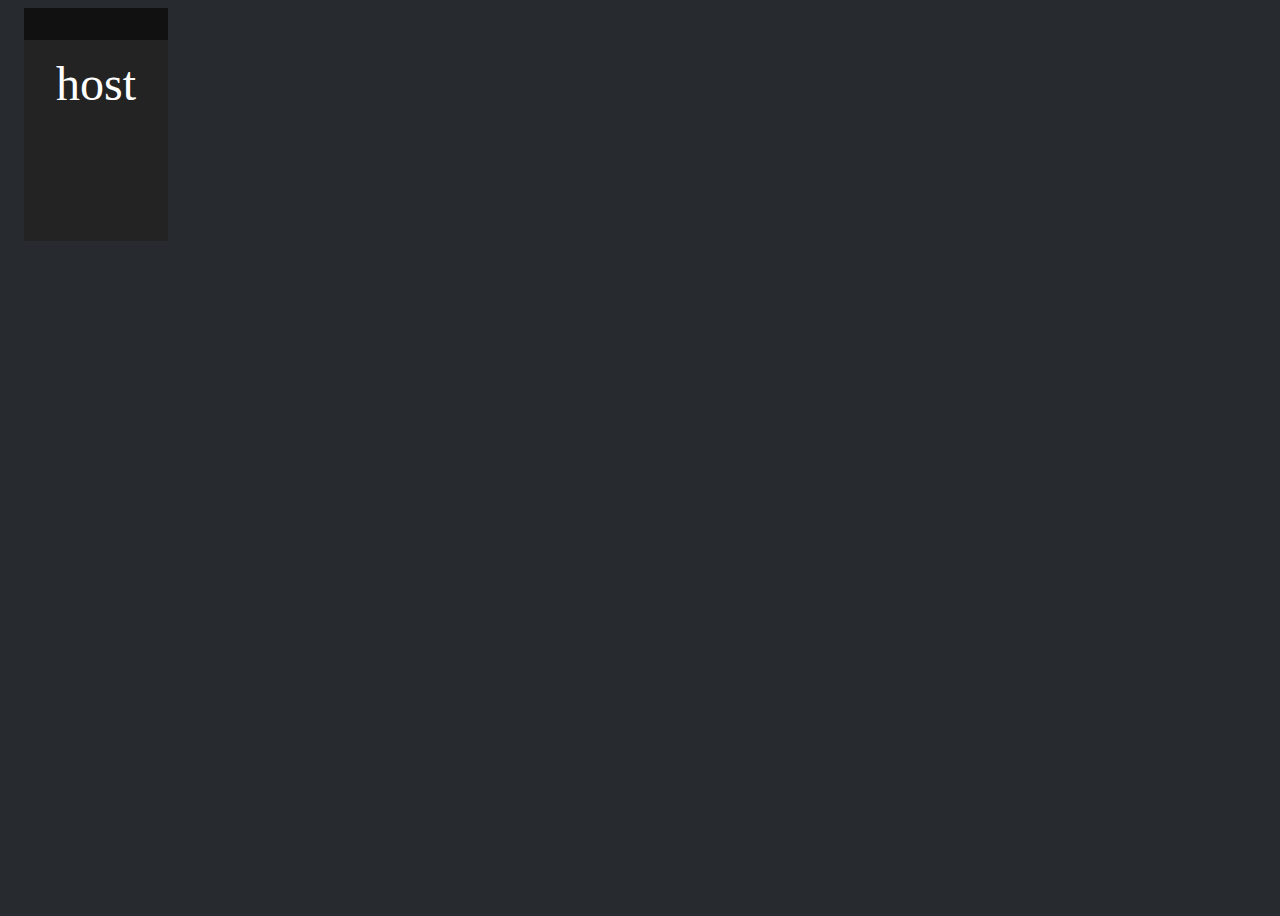
<file: web/gui/dash-example.html>
<!DOCTYPE html>
<html lang="en">
<head>
	<meta http-equiv="Content-Type" content="text/html; charset=utf-8">
	<meta charset="utf-8">
	<meta http-equiv="X-UA-Compatible" content="IE=edge,chrome=1">
	<meta name="viewport" content="width=device-width, initial-scale=1">
	<meta name="apple-mobile-web-app-capable" content="yes">
	<meta name="apple-mobile-web-app-status-bar-style" content="black-translucent">
</head>
<body>
	<div id="alarms" class="collapsed">
		<div class="alarm-collapse-button" onclick="dash.toggle_alarm_collapse()">&rsaquo;</div>
		<span class="alarm-count"></span>
		<h1>Alarms</h1>
		<div class="alarm-host-list"></div>
		<div class="settings-button" onclick="dash.reorder_hosts()">&#9881;</div>
	</div>
	<div id="dash">
		<div class="netdata-host-stats-container template">
			<div class="drag-anchor"></div>
			<div class="netdata-host-name">host</div>
			<div class="netdata-host-stats">
				<div class="dash-graph"
					data-dash-netdata="system.cpu"
					data-dygraph-valuerange="[0, 100]">
				</div>
				<div class="dash-graph"
					data-dash-netdata="system.load">
				</div>
				<div class="dash-graph"
					data-dash-netdata="system.ram">
				</div>
				<div class="dash-graph"
					data-dash-netdata="system.net">
				</div>
				<div class="dash-graph"
					data-dash-netdata="system.processes">
				</div>
				<div class="dash-graph"
					data-dash-netdata="apps.cpu">
				</div>
				<div class="dash-graph"
					data-dash-netdata="apps.mem">
				</div>
				<div class="dash-charts">
					<div class="dash-chart"
						data-dash-netdata="system.io"
						data-dimensions="in"
						data-title="Disk Read"
						data-common-units="dash.io">
					</div>
					<div class="dash-chart"
						data-dash-netdata="system.io"
						data-dimensions="out"
						data-title="Disk Write"
						data-common-units="dash.io">
					</div>
					<div class="dash-chart"
						data-dash-netdata="system.cpu"
						data-chart-library="gauge"
						data-title="CPU"
						data-units="%"
						data-gauge-max-value="100"
						data-colors="#22AA99"
						data-gauge-stroke-color="#373B40">
					</div>
					<div class="dash-chart"
						data-dash-netdata="system.net"
						data-dimensions="received"
						data-title="Net Inbound"
						data-common-units="dash.net">
					</div>
					<div class="dash-chart"
						data-dash-netdata="system.net"
						data-dimensions="sent"
						data-title="Net Outbound"
						data-common-units="dash.net">
					</div>
					<div class="dash-chart"
						data-dash-netdata="system.ram"
						data-dimensions="used|buffers|active|wired"
						data-append-options="percentage"
						data-title="Used RAM"
						data-units="%"
						data-easypiechart-max-value="100"
						data-colors="#EE9911">
					</div>
				</div>
			</div>
		</div>
	</div>
</body>
<script
	src="https://code.jquery.com/jquery-3.4.1.min.js"
	integrity="sha256-CSXorXvZcTkaix6Yvo6HppcZGetbYMGWSFlBw8HfCJo="
	crossorigin="anonymous">
</script>
<script type="text/javascript">
class PickNSort {
	// PickNSort.js

    constructor (dark) {
        this.items = [];
        this.callback = function (output, disabled) { console.log(output, disabled) };
        this.reset = function () { this.items = [] };
        this.last_output = {
            enabled: [],
            disabled: []
        }

        this.add_css_to_page(dark);
    }

    create_modal () {
        $("<div></div>", {
            id: "picknsort-container"
        }).appendTo('body');

        $("<div></div>", {
            id: 'picknsort-window'
        }).appendTo('#picknsort-container');

        $("<div></div>", {
            id: "picknsort-close-button",
            text: '\u2573'
        }).appendTo('#picknsort-window');

        $("<div></div>", {
            id: "picknsort-item-list"
        }).appendTo('#picknsort-window')

        $("<div></div>", {
            text: "Apply",
            id: "picknsort-apply-button"
        }).appendTo('#picknsort-window');

        $("<div></div>", {
            text: "Reset",
            id: "picknsort-reset-button"
        }).appendTo('#picknsort-window');

        $('#picknsort-close-button').click(function () {
            picknsort.destroy_modal();
            picknsort.callback(null, null);
        });

        $('#picknsort-apply-button').click(function () {
            picknsort.apply();
        });

        $('#picknsort-reset-button').click(function () {
            picknsort.reset();
        });
    }

    destroy_modal () {
        $('#picknsort-container').remove();
    }

    populate_list () {
        this.clear_list();

        for (var i=0, len=this.items.length; i<len; i++) {
            this.draw_item(i);
        }
    }

    draw_item (index) {
        var item = this.items[index];

        var $item = $("<div></div>").addClass("picknsort-item");

        var $checkbox= $("<div></div>").addClass('picknsort-item-checkbox-wrapper');

        $("<input>", {
            type: "checkbox",
            checked: item.enabled
        }).addClass('picknsort-item-checkbox')
        .appendTo($checkbox);

        var $value = $("<div></div>", {
            text: item.value
        }).addClass("picknsort-item-value");

        var $nav = $("<div></div>").addClass("picknsort-item-nav")
        .append("<div class='picknsort-item-down' data-index='" + index + "' onclick='picknsort.shift_down(this)'>&#8595;</div>")
        .append("<div class='picknsort-item-up' data-index='" + index + "' onclick='picknsort.shift_up(this)'>&#8593;</div>");

        $item.append($checkbox).append($value).append($nav).appendTo('#picknsort-item-list');
    }

    clear_list () {
        $('#picknsort-item-list').html('');
    }

    popup (callback, reset, options={}) {
        this.callback = callback || this.callback;
        this.reset = reset || this.reset;
        if (!options.enabled) {
            options.enabled = this.last_output.enabled;
        }
        if (!options.disabled) {
            options.disabled = this.last_output.disabled;
        }

        this.parse_items(options.enabled, options.disabled);
        if (this.items.length) {
            this.create_modal();
            this.populate_list();
        }

    }

    parse_items (enabled, disabled) {
        this.items = [];

        for (var i=0, len=enabled.length; i<len; i++) {
            this.items.push({
                value: enabled[i],
                enabled: true
            });
        }

        for (var i=0, len=disabled.length; i<len; i++) {
            this.items.push({
                value: disabled[i],
                enabled: false
            });
        }
    }

    shift_down (el) {
        var index = $(el).data('index');
        if (index === this.items.length - 1) {
            return;
        }
        var temp = this.items[index];
        this.items[index] = this.items[index + 1];
        this.items[index + 1] = temp;
        this.move_element_down(index);
    }

    shift_up (el) {
        var index = $(el).data('index');
        if (index === 0) {
            return;
        }
        var temp = this.items[index];
        this.items[index] = this.items[index - 1];
        this.items[index - 1] = temp;
        this.move_element_up(index);
    }

    move_element_up (index) {
        var $src = $('.picknsort-item:eq(' + index + ')');
        var $dest = $('.picknsort-item:eq(' + (index-1) + ')');
        $src.insertBefore($dest);

        // Update data-index
        $src.find('.picknsort-item-down, .picknsort-item-up').data("index", index-1);
        $dest.find('.picknsort-item-down, .picknsort-item-up').data("index", index);
    }

    move_element_down (index) {
        var $src = $('.picknsort-item:eq(' + index + ')');
        var $dest = $('.picknsort-item:eq(' + (index+1) + ')');
        $src.insertAfter($dest);

        // Update data-index
        $src.find('.picknsort-item-down, .picknsort-item-up').data("index", index+1);
        $dest.find('.picknsort-item-down, .picknsort-item-up').data("index", index);
    }

    apply () {
        var out = [];
        for (var i=0, len=this.items.length; i<len; i++) {
            out.push(this.items[i].value);
        }
        var disabled = [];
        $('input.picknsort-item-checkbox:not(:checked)').each(function (elindex) {
            var itemindex = $('input.picknsort-item-checkbox').index($(this));
            // Adjust for deleted elements
            var spliceindex = itemindex - (1 * elindex);
            var del = out.splice(spliceindex, 1);
            disabled.push(del[0]);
        });
        this.callback(out, disabled);
        this.last_output = {
            enabled: out,
            disabled: disabled
        }
        this.destroy_modal();
    }

    add_css_to_page (dark) {
        var light_theme = {
            windowbg: "#FFF",
            itembg: "#F4F4F4",
            itemcolor: "#535353"
        }
        var dark_theme = {
            windowbg: "#444",
            itembg: "#333",
            itemcolor: "#DBDBDB"
        }
        var current_theme = (dark) ? dark_theme : light_theme;
        $("<style>")
            .prop("type", "text/css")
            .html(`
#picknsort-container {
    position: fixed;
    z-index: 9999 !important;
    top: 0;
    bottom: 0;
    left: 0;
    right: 0;
    background: rgba(0,0,0,0.5);
}
#picknsort-window {
    max-height: 90vh;
    width: 40em;
    background: ${current_theme.windowbg};
    position: absolute;
    top: 5em;
    left: calc(50% - 20em);
    padding: 2em;
    padding-top: 4em;
}
#picknsort-close-button {
    position: absolute;
    top: 1em;
    font-size: 1.5em;
    color: #666;
    right: 1em;
    cursor: pointer;
}
#picknsort-item-list {
    max-height: 60vh;
    overflow-y: scroll;
    margin-bottom: 1em;
}
#picknsort-apply-button, #picknsort-reset-button {
    text-align: center;
    font-size: 1.5em;
    padding: 1em;
    background: rgb(106, 232, 165);
    font-weight: bold;
    color: #FFF;
    cursor: pointer;
    margin-top: 1em;
}
#picknsort-reset-button {
    background: #CCC;
}
.picknsort-item {
    padding: 1em;
    border-top: solid 1px #CCC;
    margin-bottom: 1em;
    position: relative;
    background: ${current_theme.itembg};
    color: ${current_theme.itemcolor}
}
.picknsort-item-checkbox-wrapper {
    position: absolute;
    top: 0;
    left: 0;
    bottom: 0;
    width: 3em;
    text-align: center;
}
.picknsort-item-checkbox {
    transform: scale(1.5);
    margin-top: 1.3em !important;
}
.picknsort-item-value {
    margin-left: 3em;
}
.picknsort-item-nav {
    font-size: 2em;
    position: absolute;
    right: 0;
    top: 0;
    bottom: 0;
    color: #CCC;
    cursor: pointer;
}
.picknsort-item-down, .picknsort-item-up {
    display: inline-block;
    padding: 0em 0.5em;
    height: calc(100% - 0.2em);
}
        `).appendTo("head");
    }
}
</script>
<script type="text/javascript">
	// Dash JS

	function picknsort_setup () {
		if (localStorage.getItem('netdata_ordered_hosts')) {
			picknsort.last_output = JSON.parse(localStorage.getItem('netdata_ordered_hosts'));
		} else {
			picknsort.last_output = {
				enabled: dash.netdata_info.mirrored_hosts,
				disabled: []
			}
		}
	}

	class Dash {
		constructor (base_url, link_base_url) {
			this.base_url = base_url; // URL of netdata host, with port
			this.link_base_url = link_base_url || base_url; // Reverse proxy URL (Optional)
			this.current_alarms = {};
			this.new_alarms = {};
			this.first_build = true;
			/*
			* TUTORIAL: Change your graph/chart dimensions here. Host columns will automatically adjust.
			* 			Charts are square! Their width is the same as their height.
			*/
			this.options = {
				graph_width: '40em',
				graph_height: '20em',
				chart_width: '10em' // Charts are square
			};

			this.init();
		}

		reorder_hosts () {
			picknsort.popup(dash.update_ordered_hosts, dash.find_new_hosts);
		}

		get_enabled_hosts () {
			try {
				return JSON.parse(localStorage.getItem('netdata_ordered_hosts')).enabled
			} catch (e) {
				return this.netdata_info.mirrored_hosts;
			}
		}

		get_ordered_hosts () {
			try {
				return JSON.parse(localStorage.getItem('netdata_ordered_hosts'));
			} catch (e) {
				return null;
			}
		}

		set_ordered_hosts (hosts) {
			localStorage.setItem('netdata_ordered_hosts', JSON.stringify(hosts));
			location.reload();
		}

		update_ordered_hosts (enabled, disabled) {
			if (enabled === null && disabled === null) {
				return;
			}
			dash.set_ordered_hosts({
				enabled: enabled,
				disabled: disabled
			});
		}

		find_new_hosts () {
			var newhosts = dash.netdata_info.mirrored_hosts.slice();
			var currenthosts = dash.get_ordered_hosts();

			for (var i=0,len=currenthosts.enabled.length; i<len; i++) {
				var found = newhosts.indexOf(currenthosts.enabled[i]);

				if (found > -1) {
					newhosts.splice(found, 1);
				} else {
					currenthosts.enabled.splice(i, 1);
				}
			}

			for (var i=0,len=currenthosts.disabled.length; i<len; i++) {
				var found = newhosts.indexOf(currenthosts.disabled[i]);

				if (found > -1) {
					newhosts.splice(found, 1);
				} else {
					currenthosts.enabled.splice(i, 1);
				}
			}

			for (var i=0,len=newhosts.length; i<len; i++) {
				currenthosts.enabled.push(newhosts[i]);
			}

			dash.set_ordered_hosts(currenthosts);
		}

		get_host_url (hostname, link) {
			var base = ( link ) ? this.link_base_url : this.base_url;
			return (hostname) ? base + '/host/' + hostname : base;
		}

		get_api_url (hostname) {
			return this.get_host_url(hostname) + '/api/v1'
		}


		init () {
			var that = this;
			$.get(this.get_api_url() + '/info', function (data) {
				that.netdata_info = data;
				picknsort_setup()
				that.build();
			});
		}

		digest () {
			this.fetch_active_alarms();
			this.fix_layout_errors();
		}

		build () {
			// Fix vertically misaligned stats on load error
			$('.dash-graph').css({
				height: this.options.graph_height,
				width: this.options.graph_width
			});
			$('.dash-chart').css({
				height: this.options.chart_width, // Charts are square
				width: this.options.chart_width
			});

			// Fix chart alignment
			$('.netdata-host-stats-container').css({
				width: 'calc(' + this.options.graph_width + ' + (2 * ' + $('.netdata-host-stats-container').css('padding-left') + '))'
			});

			var $template = $('.netdata-host-stats-container').first();

			var hosts = this.get_enabled_hosts();

			for (var i=0, len=hosts.length; i<len; i++) {
				var hostname = hosts[i];
				$('#alarms .alarm-host-list').append('<div class="host-alarms ' + hostname + '"><a target="_blank" href="' + this.get_host_url(hostname, true) + '/"><h2>' + hostname + '</h2></a></div>');

				$template.clone().removeClass('template').appendTo('#dash');
				var $newest = $('.netdata-host-stats-container').last();
				this.build_stats($newest, hostname);
			}


			if (this.first_build === true) {
				this.remove_template_elements();
				this.first_build = false;
			}
		}

		build_stats ($hoststats, hostname) {
			var that = this;

			$hoststats.find('.netdata-host-stats .dash-graph').each(function () {
				that.build_graph($(this), hostname);
			});

			$hoststats.find('.netdata-host-stats .dash-chart').each(function () {
				that.build_chart($(this), hostname);
			});

			$hoststats.find('.netdata-host-name').html('<a target="_blank" href="' + that.get_host_url(hostname, true) + '/">' + hostname + '</a>');
		}

		build_graph ($wrapper, hostname) {
			var that = this;
			var $graph = $('<div>', {
				// Defaults
				'data-netdata': $wrapper.attr('data-dash-netdata'),
				'data-host': that.get_host_url(hostname),
				'data-before': '0',
				'data-after': '-540',
				'role': 'application',
				'data-width': that.options.graph_width,
				'data-height': that.options.graph_height
			});

			$.each($wrapper[0].attributes, function (key, node) {
				if ( node.name.match(/^data-(?!dash).*/ ) ) {
					$graph.attr(node.name, node.value);
				}
			});

			$graph.appendTo($wrapper);
		}

		build_chart ($wrapper, hostname) {
			var that = this;
			var $graph = $('<div>', {
				// Defaults
				'data-netdata': $wrapper.attr('data-dash-netdata'),
				'data-host': that.get_host_url(hostname),
				'data-before': '0',
				'data-after': '-540',
				'data-points': '540',
				'role': 'application',
				'data-width': that.options.chart_width,
				'data-title': ' ',
				'data-easypiechart-trackcolor': "#373B40",
				'data-chart-library': 'easypiechart'

			})

			$.each($wrapper[0].attributes, function (key, node) {
				if ( node.name.match(/^data-(?!dash).*/ ) ) {
					$graph.attr(node.name, node.value);
				}
			});

			$graph.appendTo($wrapper);
		}

		all_alarms_are_warnings () {
			var out = true;
			$.each(this.current_alarms, function (host, alarms) {
				if (out === false) {
					return false; // Maximum efficiency
				}
				$.each(alarms, function (name, data) {
					if (data.status != "WARNING") {
						out = false;
						return false;
					}
				});
			});
			return out;
		}

		update_alarm_count () {
			console.log(this.all_alarms_are_warnings());
			var count = $('img.alarm-badge').length;
			$('.alarm-count').text($('img.alarm-badge').length);
			$('.alarm-count').removeClass('no-alarms warnings-only');
			if ( count === 0 ) {
				$('.alarm-count').addClass('no-alarms');
				return
			}
			if (this.all_alarms_are_warnings()) {
				$('.alarm-count').addClass('warnings-only');
			}
		}

		fetch_active_alarms () {
			var that = this;
			console.log("Getting alarms...");
			var hosts = this.get_enabled_hosts();
			for (var i=0, len=hosts.length; i<len; i++) {
				var hostname = hosts[i];

				$.get(this.get_api_url(hostname) + '/alarms', function (data) {
					that.new_alarms[ data.hostname ] = data.alarms;
					if ( Object.keys(that.new_alarms).length === len ) {
						// All responses received
						if ( that.check_new_current_alarms() ) {
							console.log("No alarm changes detected... Refreshing images.");
							that.new_alarms = {};
							that.refresh_alarm_images();
							return;
						}

						that.current_alarms = that.new_alarms;
						that.new_alarms = {};
						that.draw_alarms();
						that.update_alarm_count();
					}
				});
			}
		}

		toggle_alarm_collapse () {
			$('#alarms').toggleClass('collapsed');
		}

		check_new_current_alarms () {
			// Create arrays of property names
			var a = this.current_alarms;
			var b = this.new_alarms;
			var aProps = Object.keys(a);
			var bProps = Object.keys(b);

			// If number of properties is different,
			// objects are not equivalent
			if (aProps.length != bProps.length) {
				return false;
			}

			for (var i = 0; i < aProps.length; i++) {
				var propName = aProps[i];
				var aa = a[propName]
				var aaProps = Object.keys(aa);
				var bb = b[propName];
				var bbProps = Object.keys(bb);

				if (aaProps.length != bbProps.length) {
					return false;
				}

				for (var n = 0, len=aaProps.length; i < len; i++) {
					if ( bb[aaProps[n]] === undefined ) {
						return false;
					}
				}
			}

			// If we made it this far, objects
			// are considered equivalent
			return true;
		}

		refresh_alarm_images () {
			// Use Math.random() to "reload" the image
			$('.alarm-badge').each(function () {
				var old_src = $(this).attr('src').replace(/&rand=.*/g, "");
				$(this).attr('src', old_src + "&rand=" + Math.random());
			});
		}

		draw_alarms () {
			var that = this;
			console.log("Drawing...", that.current_alarms);
			$.each(that.current_alarms, function(hostname, alarms) {
				$('#alarms .host-alarms.' + hostname + ' .alarm-badge').remove();
				$.each(alarms, function (index, alarm) {
					that.draw_alarm(hostname, alarm);
				})
			});
		}

		draw_alarm (hostname, alarm) {
			var queryStr = '/badge.svg?alarm=' + alarm.name + '&chart=' + alarm.chart
			$('<img />', {
				src: this.get_api_url(hostname) + queryStr,
				class: 'alarm-badge'
			}).appendTo($('#alarms .host-alarms.' + hostname));
		}

		remove_template_elements () {
			$('.netdata-host-stats-container').first().remove();
		}

		fix_layout_errors () {
			$('.dash-graph:contains("chart not found")').html('<div class="loading-error">Not found</div>');
			$('.dash-chart:contains("chart not found")').html('<div class="loading-error">Not found</div>');
		}
	}

	/*
	* TUTORIAL: Change this to the URL of your netdata host
	* If you use netdata behind a reverse proxy, add a second parameter for the reverse proxy url like so:
	* 		new Dash('http://localhost:19999', 'https://my-domain.com/stats');
	*/
	var dash = new Dash('http://localhost:19999');

	var picknsort = new PickNSort(true);

	// Import dashboard.js
	$.getScript(dash.base_url + '/dashboard.js', function() {
		console.log("Loaded dashboard.js");
		setTimeout(function () {
			$('#alarms').css("visibility", "visible");
		}, 400);
	});

	setInterval(function () {
		dash.digest();
	}, 6 * 1000);

</script>
<style type="text/css">
	body {
		background-color: #272b30;
	}

	a, a:hover {
		color: #AAA !important;
	}

	#dash {
		overflow: scroll;
		width: 100vw;
		white-space: nowrap;
		height: 100vh;

	}

	#alarms {
		display: block;
		z-index: 9999;
		position: fixed;
		right: 0;
		top: 0;
		bottom: 0;
		background-color: #111;
		width: 23em;
		padding: 1em;
		color: #AAA;
		box-shadow: 0 0 3em #060606;
		border: solid 1px #2d2d2d;
		visibility: hidden;
	}



	#alarms h1 {
		text-align: center;
		margin: 0;
		margin-bottom: 0.5em;
		margin-top: -0.1em;
		font-size: 2em;
	}

	#alarms h2 {
		font-size: 1.5em;
	}

	#alarms .alarm-collapse-button {
		position: absolute;
		top: 0;
		left: 0;
		width: 0.9em;
		height: 0.9em;
		font-size: 4em;
		line-height: 0.8;
		background: #111;
		text-align: center;
		cursor: default;
	}

	#alarms .alarm-collapse-button:hover {
		background: #000;
	}

	#alarms.collapsed {
		width: 4em;
	}

	#alarms.collapsed .alarm-collapse-button {
		position: fixed;
		left: auto;
		right: 0;
		top: 0;
		bottom: 0;
		width: 4em;
		height: 100vh;
		opacity: 0;
		z-index: 9999;
	}

	#alarms.collapsed h1 {
		transform: rotate(-90deg);
		position: absolute;
		left: -9.1em;
		top: 4em;
		width: 20em;
	}

	#alarms .alarm-host-list {
		margin-top: 1em;
		height: 100%;
		overflow-y: scroll;
		scrollbar-width: thin;
	}

	#alarms.collapsed .alarm-host-list {
		display: none;
	}



	#alarms .host-alarms {
		background: #1d1d1d;
		margin-bottom: 1em;
		padding: 0.2em 1em;
		padding-bottom: 1.5em;
		border-top: 1px solid;
		position: relative;
	}

	.host-alarms a:last-child:after {
		position: absolute;
		display: block;
		content: 'no alarms';
		width: 6em;
		height: 1em;
		right: 0;
		top: 2em;
		color: #646464;
	}

	#alarms .host-alarms img.alarm-badge {
		margin: .25em;
		height: 1.2em;
	}

	#alarms .alarm-count {
		width: 1.5em;
		height: 1.5em;
		text-align: center;
		position: absolute;
		right: 0.5em;
		top: 0.5em;
		font-size: 1.5em;
		background: #6f1515;
		border-radius: 50%;
	}

	#alarms .alarm-count:empty {
		background: #333;
	}

	#alarms .no-alarms {
		background: #156f15;
		color: rgba(0,0,0,0);
	}

	#alarms .warnings-only {
		background: #f48041;
		color: #EEE;
	}

	.settings-button {
		position: absolute;
		bottom: 0;
		right: 0;
		font-size: 3em;
		width: 1.3em;
		height: 1.3em;
		z-index: 9999;
		text-align: center;
		line-height: 1.2;
		cursor: default;
	}

	.settings-button:hover {
		background: #424242;
	}

	.drag-anchor {
		position: absolute;
		top: 0;
		left: 0;
		width: 100%;
		height: 2em;
		background: #111;

	}

	.netdata-host-name {
		font-size: 3em;
		color: #FFF;
		text-align: center;
		white-space: nowrap;
	}

	.netdata-host-stats-container {
		position: relative;
		margin: 0 1em;
		padding: 3em 2em;
		display: inline-block;
		text-align: center;
		color: #CCC;
		background: #232323;
	}

	.netdata-host-stats-container:last-of-type {
		margin-right: 27em;
	}

	.netdata-host-stats {

	}

	.netdata-message {
	}

	.dash-graph {
		margin-bottom: 1em;
	}

	.netdata-legend-resize-handler {
		display: none
	}

	.dash-charts {
		white-space: normal;
		margin: 2em 0;
	}

	.dash-chart {
		display: inline-block;
		vertical-align: top;
	}

	.easyPieChartLabel {
		color: #FFF;
	}

	.loading-error {
		padding-top: 2em;
		font-size: 2em;
	}

	.netdata-legend-value,  .netdata-legend-toolbox,  .netdata-legend-toolbox-button, .netdata-legend-resize-handler {
		background: initial;
	}
</style>
</html>
</file>
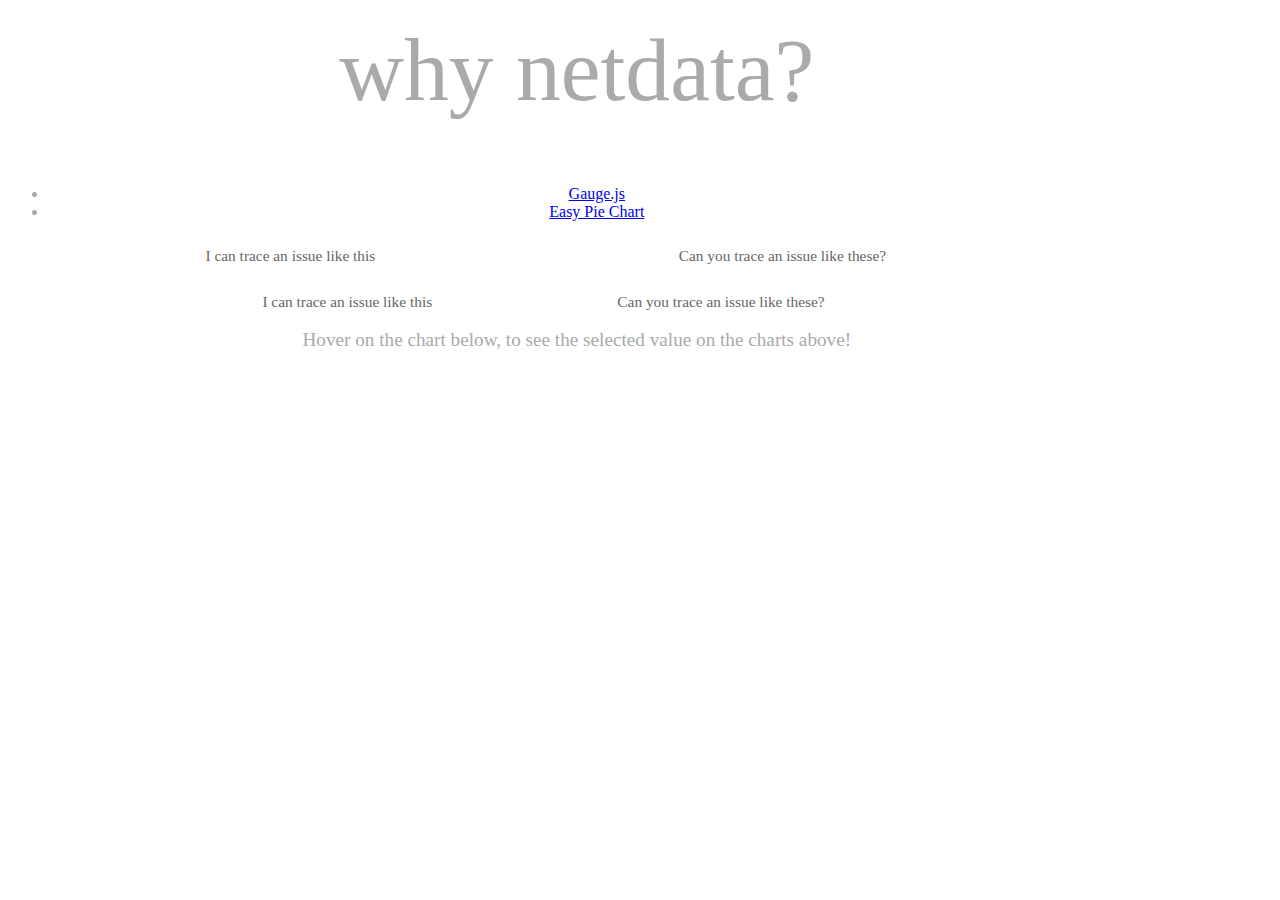
<file: web/gui/demo2.html>
<!DOCTYPE html>
<!-- SPDX-License-Identifier: GPL-3.0-or-later -->
<html lang="en">
<head>
    <title>NetData Dashboard</title>
    <meta name="application-name" content="netdata">

    <meta http-equiv="Content-Type" content="text/html; charset=utf-8" />
    <meta charset="utf-8">
    <meta http-equiv="X-UA-Compatible" content="IE=edge,chrome=1">
    <meta name="viewport" content="width=device-width, initial-scale=1">
    <meta name="apple-mobile-web-app-capable" content="yes">
    <meta name="apple-mobile-web-app-status-bar-style" content="black-translucent">
    <meta name="author" content="costa@tsaousis.gr">

    <meta property="og:locale" content="en_US" />
    <meta property="og:image" content="https://cloud.githubusercontent.com/assets/2662304/22945737/e98cd0c6-f2fd-11e6-96f1-5501934b0955.png"/>
    <meta property="og:url" content="http://my-netdata.io/"/>
    <meta property="og:type" content="website"/>
    <meta property="og:site_name" content="netdata"/>
    <meta property="og:title" content="netdata - real-time performance monitoring, done right!"/>
    <meta property="og:description" content="Stunning real-time dashboards, blazingly fast and extremely interactive. Zero configuration, zero dependencies, zero maintenance." />
</head>
<script>var netdataTheme = 'slate';</script>
<script type="text/javascript" src="http://my-netdata.io/dashboard.js?v20190902-0"></script>
<body>

<div class="container" style="width: 90%; padding-top: 10px; text-align: center; color: #AAA">
    <div style="font-size: 7vw;">why netdata?</div>
    <br/>
    <div style="font-size: 2vw; color: white;">These charts visualize the same data...</div>


    <!-- Nav tabs -->
    <ul class="nav nav-tabs" role="tablist">
        <li role="presentation" class="active"><a href="#gauge" aria-controls="gauge" role="tab" data-toggle="tab">Gauge.js</a></li>
        <li role="presentation"><a href="#easypiechart" aria-controls="easypiechart" role="tab" data-toggle="tab">Easy Pie Chart</a></li>
    </ul>

    <!-- Tab panes -->
    <div class="tab-content">
        <div role="tabpanel" class="tab-pane active" id="gauge">

            <div style="display: inline-block; width: 35.8%">
                <div style="font-size: 1.2vw; color: #666; padding-top: 10px;"><i class="fa fa-comment"></i> I can trace an issue like this</div>
                <br/>
                <div data-netdata="example.random2"
                        data-dimensions="random"
                        data-chart-library="gauge"
                        data-gauge-max-value="32767"
                        data-width="100%"
                        data-after="-600"
                        data-points="600"
                        data-title="1/second (netdata&nbsp;default)"
                        data-units="important metric"
                        data-colors="#5A5"
                        ></div>
            </div>
            <div style="display: inline-block; width: 50%">
                <div style="font-size: 1.2vw; color: #666;"><i class="fa fa-comment"></i> Can you trace an issue like these?<br/>&nbsp;<br/></div>
                <div data-netdata="example.random2"
                        data-dimensions="random"
                        data-chart-library="gauge"
                        data-gauge-max-value="32767"
                        data-width="45%"
                        data-after="-600"
                        data-points="60"
                        data-title="Updates Every 10&nbsp;Sec"
                        data-units="important metric"
                        data-colors="#C55"
                        ></div>
                <div data-netdata="example.random2"
                        data-dimensions="random"
                        data-chart-library="gauge"
                        data-gauge-max-value="32767"
                        data-width="45%"
                        data-after="-600"
                        data-points="2"
                        data-title="Updates Every 5&nbsp;Mins"
                        data-units="important metric"
                        data-colors="#C55"
                        ></div>
            </div>
        </div>
        <div role="tabpanel" class="tab-pane" id="easypiechart">

            <div style="display: inline-block; width: 25%">
                <div style="font-size: 1.2vw; color: #666; padding-top: 10px;"><i class="fa fa-comment"></i> I can trace an issue like this</div>
                <br/>
                <div data-netdata="example.random2"
                        data-dimensions="random"
                        data-chart-library="easypiechart"
                        data-easypiechart-max-value="32767"
                        data-width="100%"
                        data-after="-600"
                        data-points="600"
                        data-title="1/second (netdata&nbsp;default)"
                        data-units="important metric"
                        data-colors="#5A5"
                        ></div>
            </div>
            <div style="display: inline-block; width: 40%">
                <div style="font-size: 1.2vw; color: #666;"><i class="fa fa-comment"></i> Can you trace an issue like these?<br/>&nbsp;<br/></div>
                <div data-netdata="example.random2"
                        data-dimensions="random"
                        data-chart-library="easypiechart"
                        data-easypiechart-max-value="32767"
                        data-width="45%"
                        data-after="-600"
                        data-points="60"
                        data-title="Updates Every 10&nbsp;Sec"
                        data-units="important metric"
                        data-colors="#C55"
                        ></div>
                <div data-netdata="example.random2"
                        data-dimensions="random"
                        data-chart-library="easypiechart"
                        data-easypiechart-max-value="32767"
                        data-width="45%"
                        data-after="-600"
                        data-points="2"
                        data-title="Updates Every 5&nbsp;Mins"
                        data-units="important metric"
                        data-colors="#C55"
                        ></div>
            </div>
        </div>
    </div>
    <div style="font-size: 1.5vw;">Hover on the chart below, to see the selected value on the charts above!</div>
    <div data-netdata="example.random2"
            data-dimensions="random"
            data-dygraph-theme="sparkline"
            data-width="100%"
            data-height="20vh"
            data-after="-600"
            data-points="600"
            data-title="1/second (netdata&nbsp;default)"
            data-units="something"
            data-colors="#888"
            ></div>
</div>
</body>
</html>
</file>
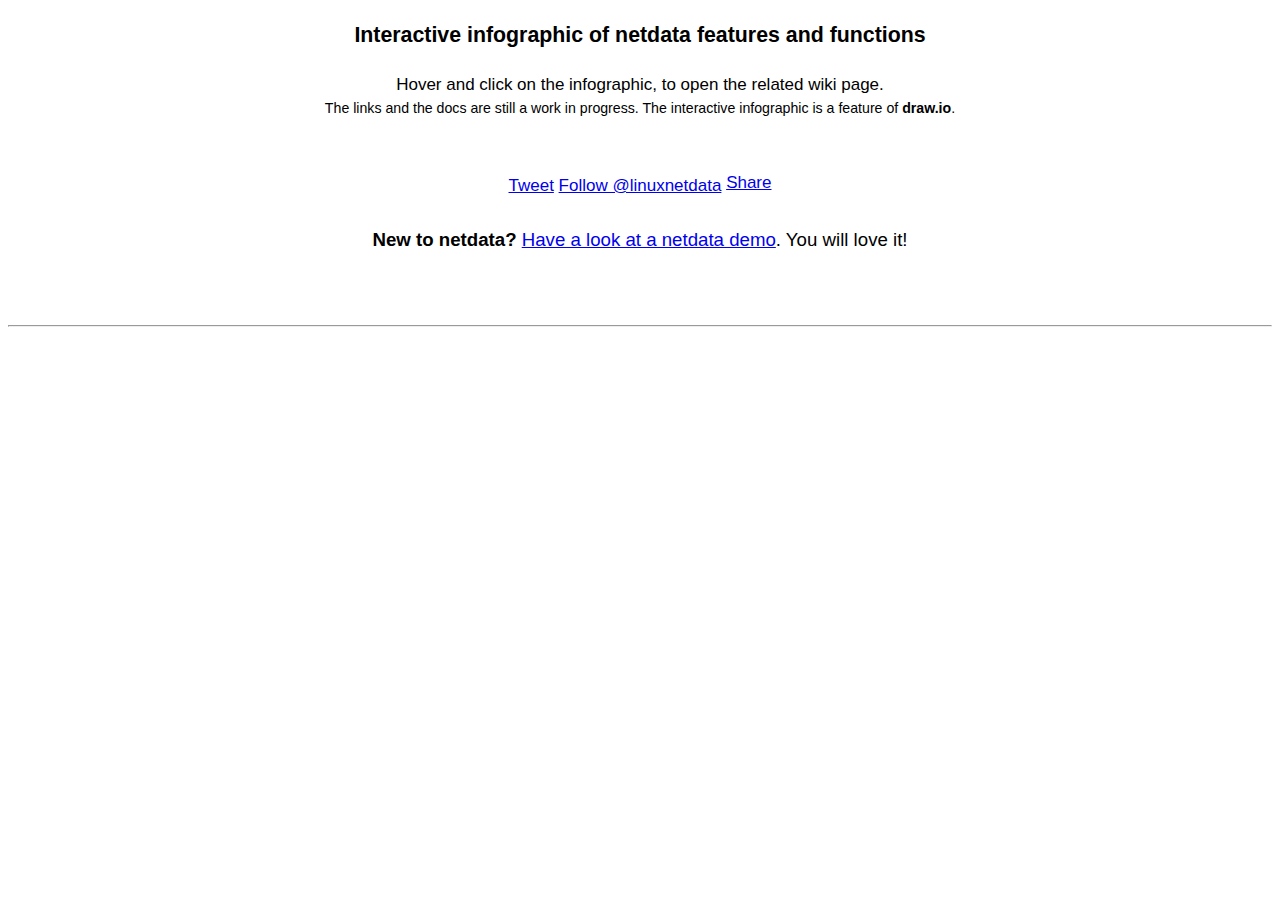
<file: web/gui/infographic.html>
<!doctype html>
<!-- SPDX-License-Identifier: GPL-3.0-or-later -->
<html lang=en-us>
<head>
    <meta charset=utf-8>
    <title>NetData: Get control of your Linux Servers. Simple. Effective. Awesome.</title>
    <meta name=author content="Costa Tsaousis">
    <meta name=description content="Unparalleled insights, in real-time, of everything happening on your Linux systems and applications, with stunning, interactive web dashboards and powerful performance and health alarms.">

    <meta name=viewport content="width=device-width,initial-scale=1">
    <link rel=apple-touch-icon href=apple-touch-icon.png>
    <link rel="icon" href="[data-uri]" />

    <meta property="og:url"                content="https://my-netdata.io/infographic.html" />
    <meta property="og:type"               content="website" />
    <meta property="og:title"              content="netdata infographic" />
    <meta property="og:description"        content="Unparalleled insights, in real-time, of everything happening on your Linux systems and applications, with stunning, interactive web dashboards and powerful performance and health alarms." />
    <meta property="og:image"              content="https://user-images.githubusercontent.com/43294513/60951037-8ba5d180-a2f8-11e9-906e-e27356f168bc.png" />
    <meta property="og:image:type"         content="image/png" />
    <meta property="fb:app_id"             content="1200089276712916" />

    <meta name="twitter:card"              content="summary" />
    <meta name="twitter:site"              content="@linuxnetdata" />
    <meta name="twitter:title"             content="netdata infographic" />
    <meta name="twitter:description"       content="Unparalleled insights, in real-time, of everything happening on your Linux systems and applications, with stunning, interactive web dashboards and powerful performance and health alarms." />
    <meta name="twitter:image"             content="https://cloud.githubusercontent.com/assets/2662304/25580009/bf7016a4-2e85-11e7-9a7a-b36c57db7b91.png" />

    <meta name="google-site-verification" content="3Xmk2kyCvai8p9HEnYHoQ9RBW20-b1NvPAgu07Fkkds" />
    <meta name="msvalidate.01" content="896DCA31C9A664CE359FCF1A645DD476" />

    <style>/*! normalize.css v4.1.1 | MIT License | github.com/necolas/normalize.css */
    html {
        line-height: 1.15;
        -ms-text-size-adjust: 100%;
        -webkit-text-size-adjust: 100%;
        font: 17px/1.4 'Open Sans', sans-serif;
        text-align: center
    }
    </style>
</head>
<body>
<div style="width: 100%;text-align:center;">
    <div>
        <p style="font-size: 16pt">
        <b>Interactive infographic of netdata features and functions</b>
        </p>
        <p>
            Hover and click on the infographic, to open the related wiki page.
            <br/>
            <small>
                The links and the docs are still a work in progress.
                The interactive infographic is a feature of <b>draw.io</b>.
            </small>
        </p>
    </div>
    <div class=site-footer role=contentinfo>
        <p>
        <div style="display: inline-block;">
            <div style="vertical-align:top;display:inline-block; height: 34px;margin-top:3px;"><a class=twitter-share-button href=https://twitter.com/share data-count=none data-lang=en data-via=linuxnetdata data-size=small data-text="Get control of your Linux servers. Simple. Effective. Awesome." data-url=https://my-netdata.io/infographic.html >Tweet</a></div>
            <div style="vertical-align:top;display:inline-block; height: 34px;margin-top:3px;"><a class=twitter-follow-button href=https://twitter.com/linuxnetdata data-show-count=false data-lang=en data-size=small>Follow @linuxnetdata</a></div>
        </div>
        <div style="display: inline-block;">
            <div class="fb-like" data-href="https://my-netdata.io/" data-layout="button" data-action="like" data-show-faces="false" data-share="false" style="vertical-align:top;display:inline-block; height: 34px;"></div>
            <div class="fb-share-button" data-href="https://my-netdata.io/" data-layout="button" data-size="small" data-mobile-iframe="true"><a class="fb-xfbml-parse-ignore" target="_blank" href="https://www.facebook.com/sharer/sharer.php?u=https%3A%2F%2Fmy-netdata.io%2Finfographic.html&amp;src=sdkpreparse" style="vertical-align:top;display:inline-block; height: 34px;">Share</a></div>
        </div>
    </div>
    <div>
        <p style="font-size: 14pt">
            <b>New to netdata?</b> <a href="//my-netdata.io" target="_blank">Have a look at a netdata demo</a>. You will love it!
        </p>
        <p>
            <embed style="padding-top: 10px; padding-botton: 25px;" src="//registry.my-netdata.io/api/v1/badge.svg?chart=netdata.registry_entries&dimensions=persons&label=user%20base&units=null&value_color=blue&precision=0&v42" type="image/svg+xml" height="20" />
            <embed style="padding-top: 10px; padding-botton: 25px;" src="//registry.my-netdata.io/api/v1/badge.svg?chart=netdata.registry_entries&dimensions=machines&label=servers%20monitored&units=null&value_color=orange&precision=0&v42" type="image/svg+xml" height="20" />
            <embed style="padding-top: 10px; padding-botton: 25px;" src="//registry.my-netdata.io/api/v1/badge.svg?chart=netdata.registry_sessions&label=sessions%20served&units=null&value_color=yellowgreen&precision=0&v42" type="image/svg+xml" height="20" />
        </p>
        <hr/>
    </div>
    <div style="width:90%;display:inline-block;max-width:1300px;text-align:left;">
        <div id="drawing" class="mxgraph" style="max-width:100%;border:1px solid transparent;"></div>
    </div>
</div>
</body>

<script>
    var opts = {
		"highlight":"#0000ff",
		"target":"blank",
		"lightbox":false,
		"nav":false,
		"resize":true,
		"toolbar":"",
		"auto-fit":true,
		"check-visible-state":false,
		"edit":"https://raw.githubusercontent.com/netdata/netdata/master/diagrams/netdata-overview.xml",
		"url":"https://raw.githubusercontent.com/netdata/netdata/master/diagrams/netdata-overview.xml"
	};
	document.getElementById("drawing").dataset.mxgraph = JSON.stringify(opts);
</script>

<script>
    if(window.location.hostname != 'my-netdata.io' || window.location.protocol != 'https:') {
        var canonical = document.createElement('link');
        canonical.rel = 'canonical';
        canonical.href = 'https://my-netdata.io/infographic.html';
        document.head.appendChild(canonical);
    }
</script>

<script>!function (t, e) {
    "use strict";
    function a(t, n) {
        return t.hasAttribute(n) === !0 ? t : t.parentNode !== r.body ? a(t.parentNode, n) : e
    }

    function n(n) {
        var o, i, r, c, g, u = a(n.target, "data-ga-action"), l = !1;
        u !== e && (o = u.getAttribute("data-ga-action") || e, i = u.getAttribute("data-ga-category") || e, r = u.getAttribute("data-ga-label") || e, c = u.getAttribute("href"), g = parseInt(u.getAttribute("data-ga-value"), 10) || e, ga !== e && i !== e && o !== e && (n.preventDefault(), "Download" !== i && n.ctrlKey !== !0 && n.metaKey !== !0 && 2 !== n.which || (l = !0, t.open(c)), function (a) {
            var n;
            ga("send", "event", i, o, r, g, {
                hitCallback: function () {
                    l === !1 && (n !== e && clearTimeout(n), t.location = a)
                }
            }), n = setTimeout(function () {
                l === !1 && (t.location.href = a)
            }, 1e3)
        }(c)))
    }

    function o() {
        !function (t, e, a, n, o, i) {
            t.GoogleAnalyticsObject = n, t[n] || (t[n] = function () {
                (t[n].q = t[n].q || []).push(arguments)
            }), t[n].l = +new Date, o = e.createElement(a), i = e.getElementsByTagName(a)[0], o.src = "//www.google-analytics.com/analytics.js", i.parentNode.insertBefore(o, i)
        }(t, r, "script", "ga"), ga("create", "UA-64295674-3", "auto"), ga("send", "pageview"), t.document.addEventListener("click", n)
    }

    function i() {
        !function (t, e, a) {
            var n, o = t.getElementsByTagName(e)[0];
            t.getElementById(a) || (n = t.createElement(e), n.id = a, n.src = "//platform.twitter.com/widgets.js", o.parentNode.insertBefore(n, o))
        }(r, "script", "twitter-wjs")
    }

    var r = t.document;
    o(), t.onload = i
}(window)</script>

<!-- facebook sdk -->
<div id="fb-root"></div>
<script>
    window.fbAsyncInit = function() {
        FB.init({
            appId      : '1200089276712916',
            xfbml      : true,
            version    : 'v2.8'
        });
    };

    (function(d, s, id){
        var js, fjs = d.getElementsByTagName(s)[0];
        if (d.getElementById(id)) {return;}
        js = d.createElement(s); js.id = id;
        js.src = "//connect.facebook.net/en_US/sdk.js";
        fjs.parentNode.insertBefore(js, fjs);
    }(document, 'script', 'facebook-jssdk'));
</script>

<script type="text/javascript" src="https://www.draw.io/embed2.js?s=arrows2;mscae/cloud;azure;office/users;office/servers&fetch=https%3A%2F%2Fraw.githubusercontent.com%2Fnetdata%2Fnetdata%2Fmaster%2Fdiagrams%2Fnetdata-overview.xml"></script>

</html>
</file>
